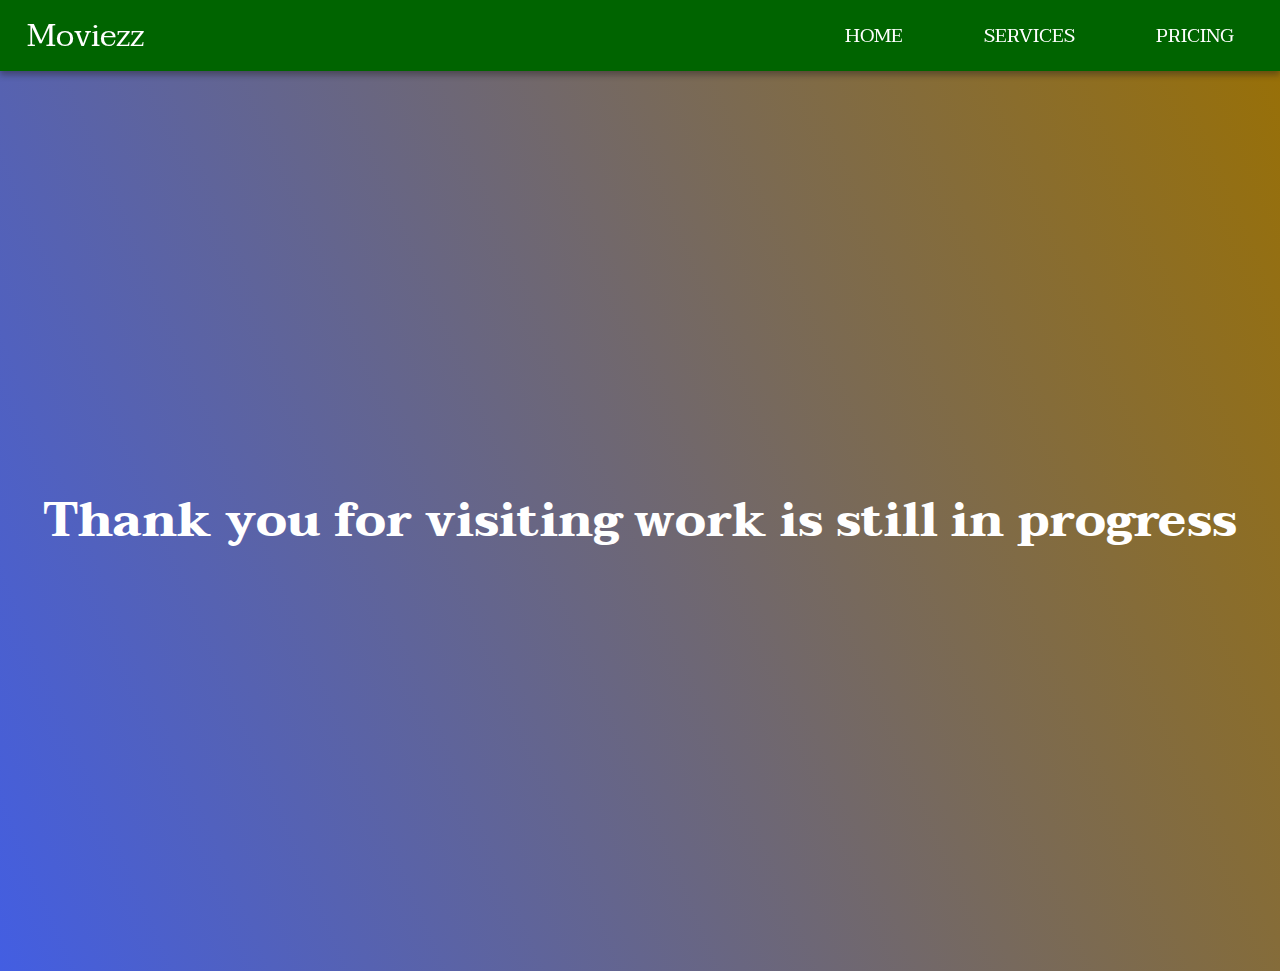
<file: Movies/movies.html>
<!DOCTYPE html>
<html lang="en">
  <head>
    <meta charset="UTF-8" />
    <meta http-equiv="X-UA-Compatible" content="IE=edge" />
    <meta name="viewport" content="width=device-width, initial-scale=1.0" />
    <title>Movies List</title>
    <link rel="stylesheet" href="/CSS/style.css" />
    <link rel="stylesheet" href="/CSS/movies.css" />
    <link rel="stylesheet" href="/CSS/responsive.css" />
  </head>
  <body>
    <nav class="nav-bar sticky">
      <div class="nav-title"><span>Moviezz</span></div>
      <ul class="nav-links">
        <li><a href="/index.html">Home</a></li>
        <li><a href="#">Services</a></li>
        <li><a href="#">Pricing</a></li>
      </ul>
    </nav>
    <!-- <main>
      <section class="movie-suggestion">
        <div class="movie-suggestion-card">
          <img src="/Images/batman.avif" alt="batman" class="poster" />
          <h2>Movie Name</h2>
          <a href="#" class="view-more">View More</a>
        </div>
        <div class="movie-suggestion-card">
          <img src="/Images/spiderman.avif" alt="batman" class="poster" />
          <h2>Movie Name</h2>
        </div>
        <div class="movie-suggestion-card">
          <img src="/Images/random.avif" alt="batman" class="poster" />
          <h2>Movie Name</h2>
        </div>
        <div class="movie-suggestion-card">
          <img src="/Images/random-1.avif" alt="batman" class="poster" />
          <h2>Movie Name</h2>
        </div>
        <div class="movie-suggestion-card">
          <img src="/Images/random-3.avif" alt="batman" class="poster" />
          <h2>Movie Name</h2>
        </div>
      </section>
    </main>
    -->

    <div class="work-in-progress">
      <h1>Thank you for visiting work is still in progress</h1>
    </div>
  </body>
</html>
</file>
<file: CSS/style.css>
@import url('https://fonts.googleapis.com/css2?family=Taviraj&display=swap');
* {
  margin: 0;
  padding: 0;
  list-style: none;
  text-decoration: none;
  box-sizing: border-box;
}

body {
  font-size: 16px;
  font-family: 'Taviraj', serif;
}

.nav-bar {
  display: flex;
  justify-content: space-between;
  align-items: center;
  padding: 0.5rem 0.5rem;
  background-color: darkgreen;
  box-shadow: 0 4px 6px rgba(29, 28, 28, 0.4);
  overflow: hidden;
}

.sticky {
  position: sticky;
  top: 0;
  z-index: 10;
}

.nav-title {
  font-size: 2rem;
  margin: 0 1.2rem;
  color: white;
}

.nav-links li {
  display: inline-block;
  padding: 0 1.2rem;
  margin: 0 1.2rem;
  font-size: 1.2rem;
  cursor: pointer;
  text-transform: uppercase;
  transition: transform 0.2s linear, box-shadow 0.2s linear;
}

.nav-links li a {
  color: white;
}

.nav-links li:hover {
  background-color: springgreen;
  color: black;
  border-radius: 4px;
  padding: 0.5rem 0.5rem;
  transform: scale(1.1);
  box-shadow: 5px 5px 6px rgba(0, 0, 0, 0.3);
}

/* Header Design */

.main-header {
  background-color: darkred;
  color: white;
  padding: 3rem 0.7rem;
  text-align: center;
}

.main-header h1 {
  font-size: 3rem;
  letter-spacing: 4px;
  line-height: 1.5;
  text-transform: uppercase;
}

.main-header p {
  font-size: 1.5rem;
  text-transform: uppercase;
  margin: 0.8rem auto;
}

.btn {
  padding: 1rem 0.9rem;
  border-radius: 12px;
  border: none;
  cursor: pointer;
}

.explore-btn {
  margin-top: 0.7rem;
  background-color: burlywood;
  text-transform: uppercase;
  position: relative;
  overflow: hidden;
  box-shadow: 0 4px 8px rgba(0, 0, 0, 0.3);
}

.explore-btn span a {
  z-index: 1;
  position: relative;
  color: black;
}

.explore-btn::before {
  content: '';
  width: 0px;
  height: 0px;
  position: absolute;
  border-radius: 50%;
  /* background-color: aqua; */
  top: var(--yPos);
  left: var(--xPos);
  transform: translate(-50%, -50%);
  transition: width 0.5s, height 0.5s;
}

.explore-btn:hover::before {
  width: 300px;
  height: 300px;
  background-color: black;
}

.explore-btn:hover span a {
  color: white;
}

/* First section */

.first-section {
  background-color: rgb(51, 48, 48);
  color: white;
  padding: 4rem 0;
  text-align: center;
  display: flex;
  justify-content: center;
  align-items: center;
}

.our-working {
  width: 80%;
  margin: 1rem 1rem;
}

.our-working i {
  font-size: 3rem;
  position: relative;
  right: 0%;
  margin-bottom: 0.1rem;
}

.our-working h3 {
  font-size: 1.2rem;
  margin: 1rem 0;
}

.our-working p {
  font-size: 1rem;
  line-height: 1.5;
}

.our-working .p-1:hover {
  color: blue;
}

.our-working .p-2:hover {
  color: brown;
}
.our-working .p-3:hover {
  color: black;
}
.our-working .p-4:hover {
  color: chartreuse;
}

.footer {
  border-top: 1px solid black;
  text-align: center;
  background-color: rgb(51, 48, 48);
  color: white;
  font-size: 0.9rem;
  padding: 0.6rem 0;
}
</file>
<file: CSS/movies.css>
.work-in-progress {
  background: linear-gradient(67deg, #435ee2, #987008);
  height: 100vh;
  overflow: hidden;
  display: flex;
  justify-content: center;
  align-items: center;
  font-size: 1.5rem;
  color: white;
}
</file>
<file: CSS/responsive.css>
@media (max-width: 1010px) {
  .work-in-progress {
    font-size: 1.3rem;
  }
}
@media (max-width: 880px) {
  .work-in-progress {
    font-size: 1.2rem;
  }
}
@media (max-width: 800px) {
  .work-in-progress {
    font-size: 1.1rem;
  }
}
@media (max-width: 750px) {
  .work-in-progress {
    font-size: 1rem;
  }
}
@media (max-width: 570px) {
  .nav-bar {
    padding: 0.6rem 0.5rem;
  }
  .nav-title {
    font-size: 1.3rem;
    margin: 0 0.2rem;
  }
  .nav-links li {
    margin: 0;
    padding: 0 0.3rem;
    font-size: 0.9rem;
  }

  .main-header h1 {
    font-size: 0.9rem;
    letter-spacing: 1px;
    line-height: 1.3;
  }
  .main-header p {
    width: 80%;
    margin: 0.8rem auto;
    font-size: 0.9rem;
    text-transform: uppercase;
  }

  .btn {
    padding: 0.8rem 0.5rem;
  }

  .first-section {
    display: grid;
    place-content: center;
    padding: 3.5rem 0;
  }
  .our-working {
    width: 95%;
    margin: 0.4rem 0.4rem;
    padding: 0.5rem 0;
  }

  .our-working i {
    right: 0;
  }
  .work-in-progress {
    font-size: 0.51rem;
  }
}
</file>
